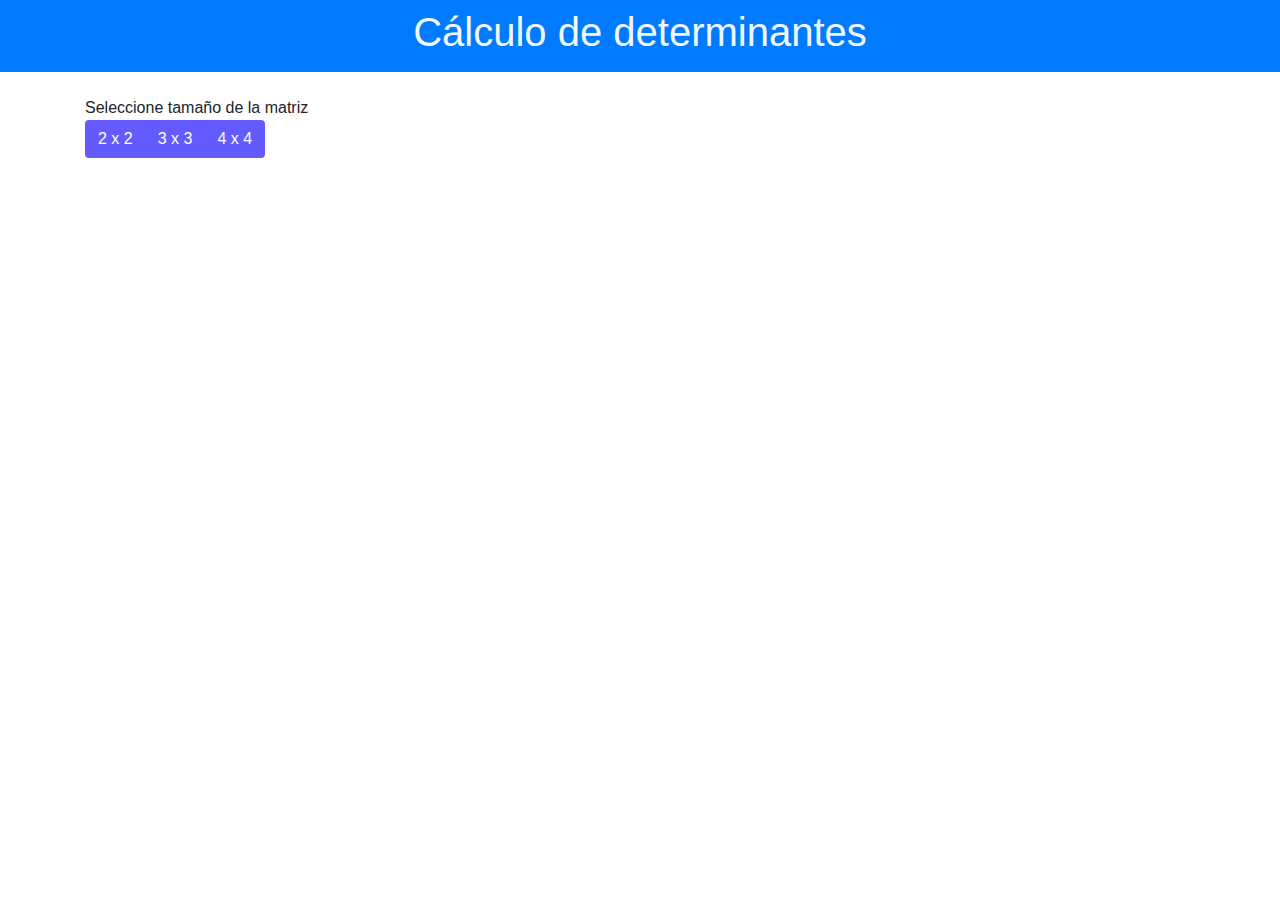
<file: index.html>
<!DOCTYPE html>
<html lang="en">
<head>
  <meta charset="UTF-8">
  <meta name="viewport" content="width=device-width, initial-scale=1">
  <title>Calculo de Determinantes</title>

<link rel="stylesheet" href="https://stackpath.bootstrapcdn.com/bootstrap/4.3.1/css/bootstrap.min.css" integrity="sha384-ggOyR0iXCbMQv3Xipma34MD+dH/1fQ784/j6cY/iJTQUOhcWr7x9JvoRxT2MZw1T" crossorigin="anonymous">
<link rel="stylesheet" href="styles.css">
<body>
    <div class="navbar navbar-light bg-primary">
        <h1>Cálculo de determinantes</h1>
    </div>
    <div>&nbsp;</div>
    <div class="container">

        <div>Seleccione tamaño de la matriz</div>
        <div class="btn-toolbar" role="toolbar" aria-label="Toolbar with button groups">
        <div class="btn-group mr-2" role="group" aria-label="First group">
        <button type="button" class="btn seleccion" id="dos" onclick="run(2)">2 x 2</button>
        <button type="button" class="btn seleccion" id="tres" onclick="run(3)">3 x 3</button>
        <button type="button" class="btn seleccion" id="cuatro" onclick="run(4)">4 x 4</button>
        </div>
        </div>

        <div>&nbsp;</div>
        <div>
        <form>
              <table id="matriz" border="0"></table>
        </form>
        </div>
        <div>&nbsp;</div>
        <button id="boton2" class="btn btn-primary">Calcular Determinante</button>
        <div>&nbsp;</div>
        <div id="resultado">
        </div>








    </div>


<script src="scripts.js"></script>
<script src="funciones.js"></script>
</body>
</html>
</file>
<file: styles.css>
body {
  background-color: white;
}

h1{
    text-align: center;
    width: 100%;
    color: aliceblue

}

.seleccion{
    background-color: #635bff;
    color: white;
}

.seleccion:hover{
    background-color: #3f00ff;
    color: white;
}

input[type=number] {
  width: 60px;

}
</file>
